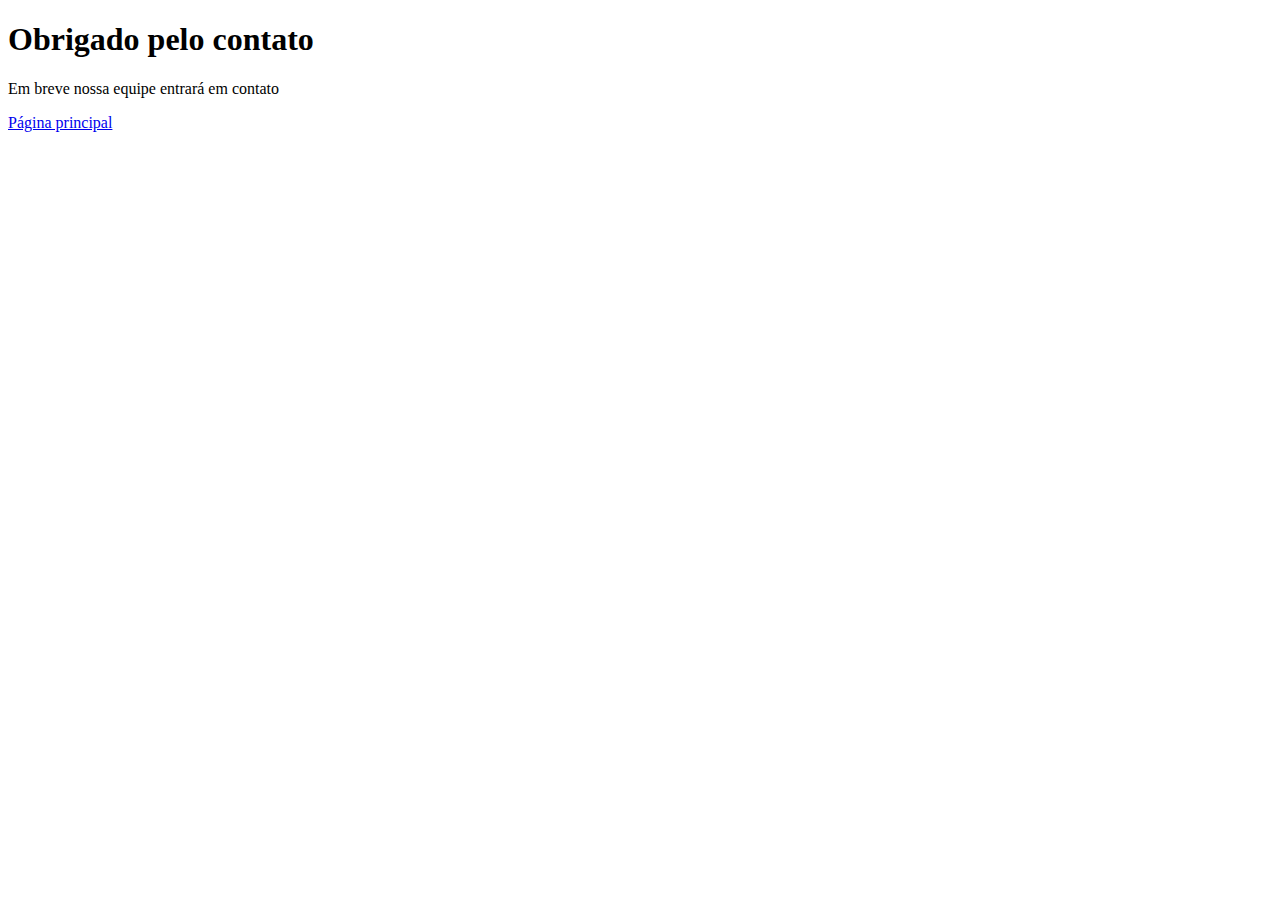
<file: Knowledgekey/obrigado.html>
<!DOCTYPE html>
<html lang="en">
<head>
    <meta charset="UTF-8">
    <meta name="viewport" content="width=device-width, initial-scale=1.0">
    <title>Document</title>
</head>
<body>
    <h1>Obrigado pelo contato</h1>
    <p>Em breve nossa equipe entrará em contato</p>
    <a href="index.html">Página principal</a>
</body>
</html>
</file>
